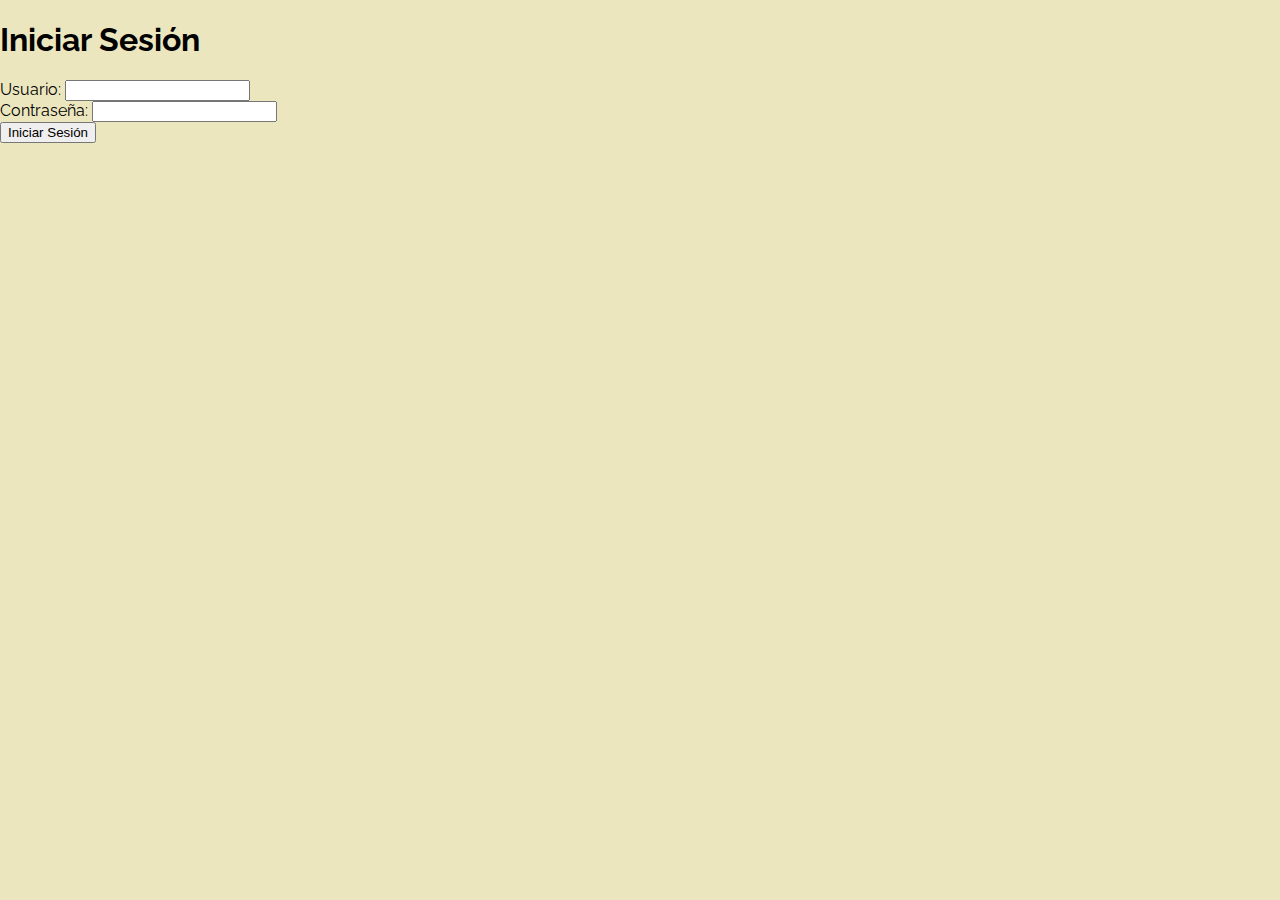
<file: index.html>
<!DOCTYPE html>
<html lang="en">
<head>
    <meta charset="UTF-8">
    <meta name="viewport" content="width=device-width, initial-scale=1.0">
    <!--Link a CSS-->
    <link rel="stylesheet" href="./css/style.css">
    <!--Link a Google fonts -->
    <link rel="preconnect" href="https://fonts.googleapis.com">
    <link rel="preconnect" href="https://fonts.gstatic.com" crossorigin>
    <link href="https://fonts.googleapis.com/css2?family=Raleway:wght@300;400;500;600;700&display=swap" rel="stylesheet">
    <title>Index</title>
</head>
<body>

    <h1>Iniciar Sesión</h1>
    <form id="inicioSesionForm">
        <label for="usuario">Usuario:</label>
        <input type="text" id="usuario" required><br>

        <label for="contrasena">Contraseña:</label>
        <input type="password" id="contrasena" required><br>

        <button type="button" onclick="iniciarSesion()">Iniciar Sesión</button>
    </form>

    <script src="./index.js"></script>
</body>
</html>
</file>
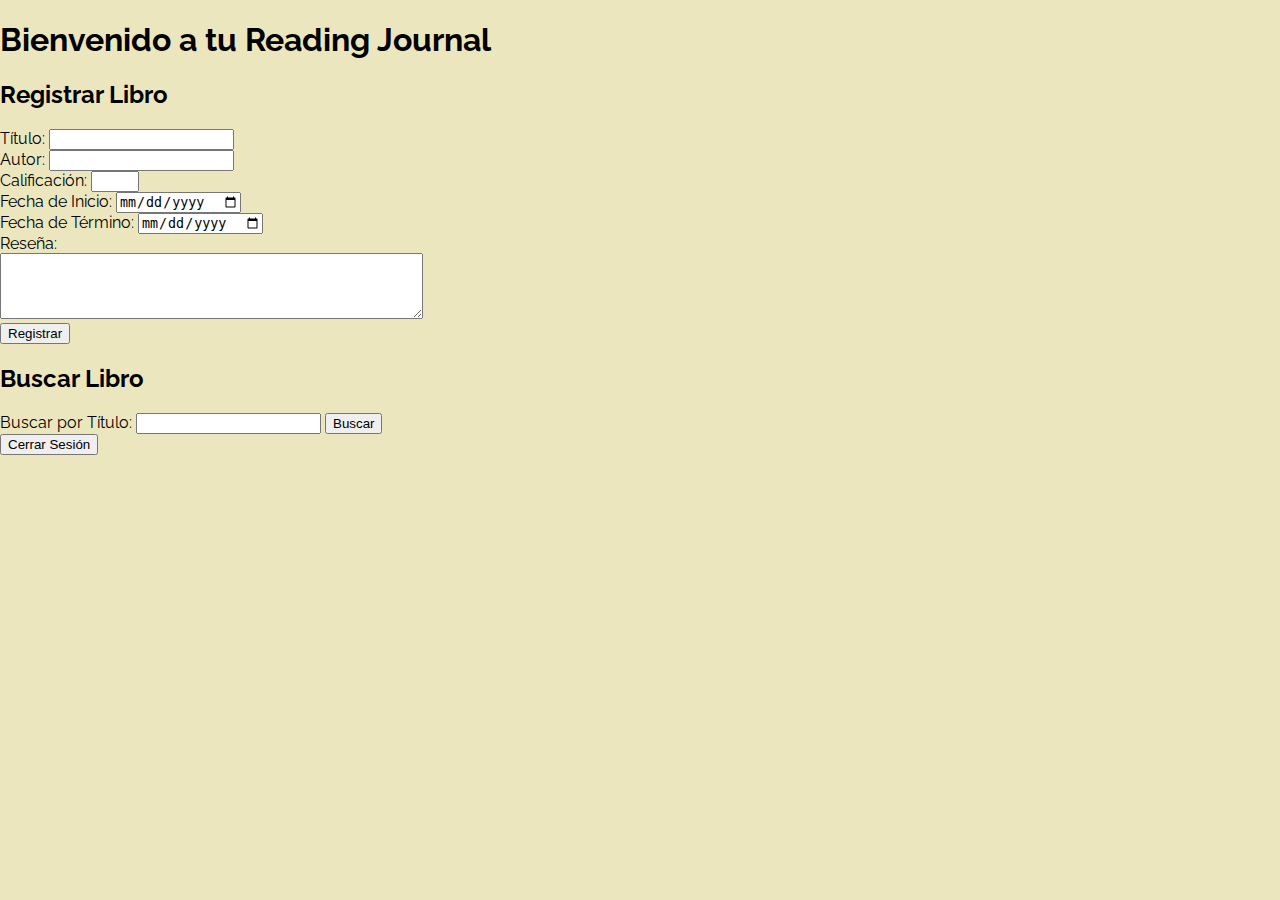
<file: journal.html>
<!DOCTYPE html>
<html lang="en">
<head>
    <meta charset="UTF-8">
    <meta name="viewport" content="width=device-width, initial-scale=1.0">
    <!--Link a CSS-->
    <link rel="stylesheet" href="./css/style.css">
    <!--Link a Google fonts -->
    <link rel="preconnect" href="https://fonts.googleapis.com">
    <link rel="preconnect" href="https://fonts.gstatic.com" crossorigin>
    <link href="https://fonts.googleapis.com/css2?family=Raleway:wght@300;400;500;600;700&display=swap" rel="stylesheet">
    <title>Journal</title>
</head>
<body>

    <h1>Bienvenido a tu Reading Journal</h1>

    <div id="formularioRegistro">
        <h2>Registrar Libro</h2>
        <form id="registroForm">
            <label for="titulo">Título:</label>
            <input type="text" id="titulo" required><br>
    
            <label for="autor">Autor:</label>
            <input type="text" id="autor" required><br>
    
            <label for="calificacion">Calificación:</label>
            <input type="number" id="calificacion" min="1" max="5" required><br>
    
            <label for="fechaInicio">Fecha de Inicio:</label>
            <input type="date" id="fechaInicio" required><br>
    
            <label for="fechaTermino">Fecha de Término:</label>
            <input type="date" id="fechaTermino" required><br>
    
            <label for="review">Reseña:</label><br>
            <textarea id="review" rows="4" cols="50" required></textarea><br>
    
            <button type="button" id="registrarBtn" onclick="registrarLibro()">Registrar</button>
        </form>
        <div id="resultadoRegistro"></div>
    </div>

    <div id="formularioBusqueda">
        <h2>Buscar Libro</h2>
        <label for="buscarTitulo">Buscar por Título:</label>
        <input type="text" id="buscarTitulo">
        <button type="button" id="buscarBtn" onclick="buscarLibro()">Buscar</button>
        <div id="resultadoBuscar"></div>
    </div>


    <button onclick="cerrarSesion()">Cerrar Sesión</button>
    <script src="./index.js"></script>
</body>
</html>
</file>
<file: css/style.css>
body{
    margin: 0px;
    font-family: 'Raleway', sans-serif;
    background-color: #ECE6BF; 
}
</file>
